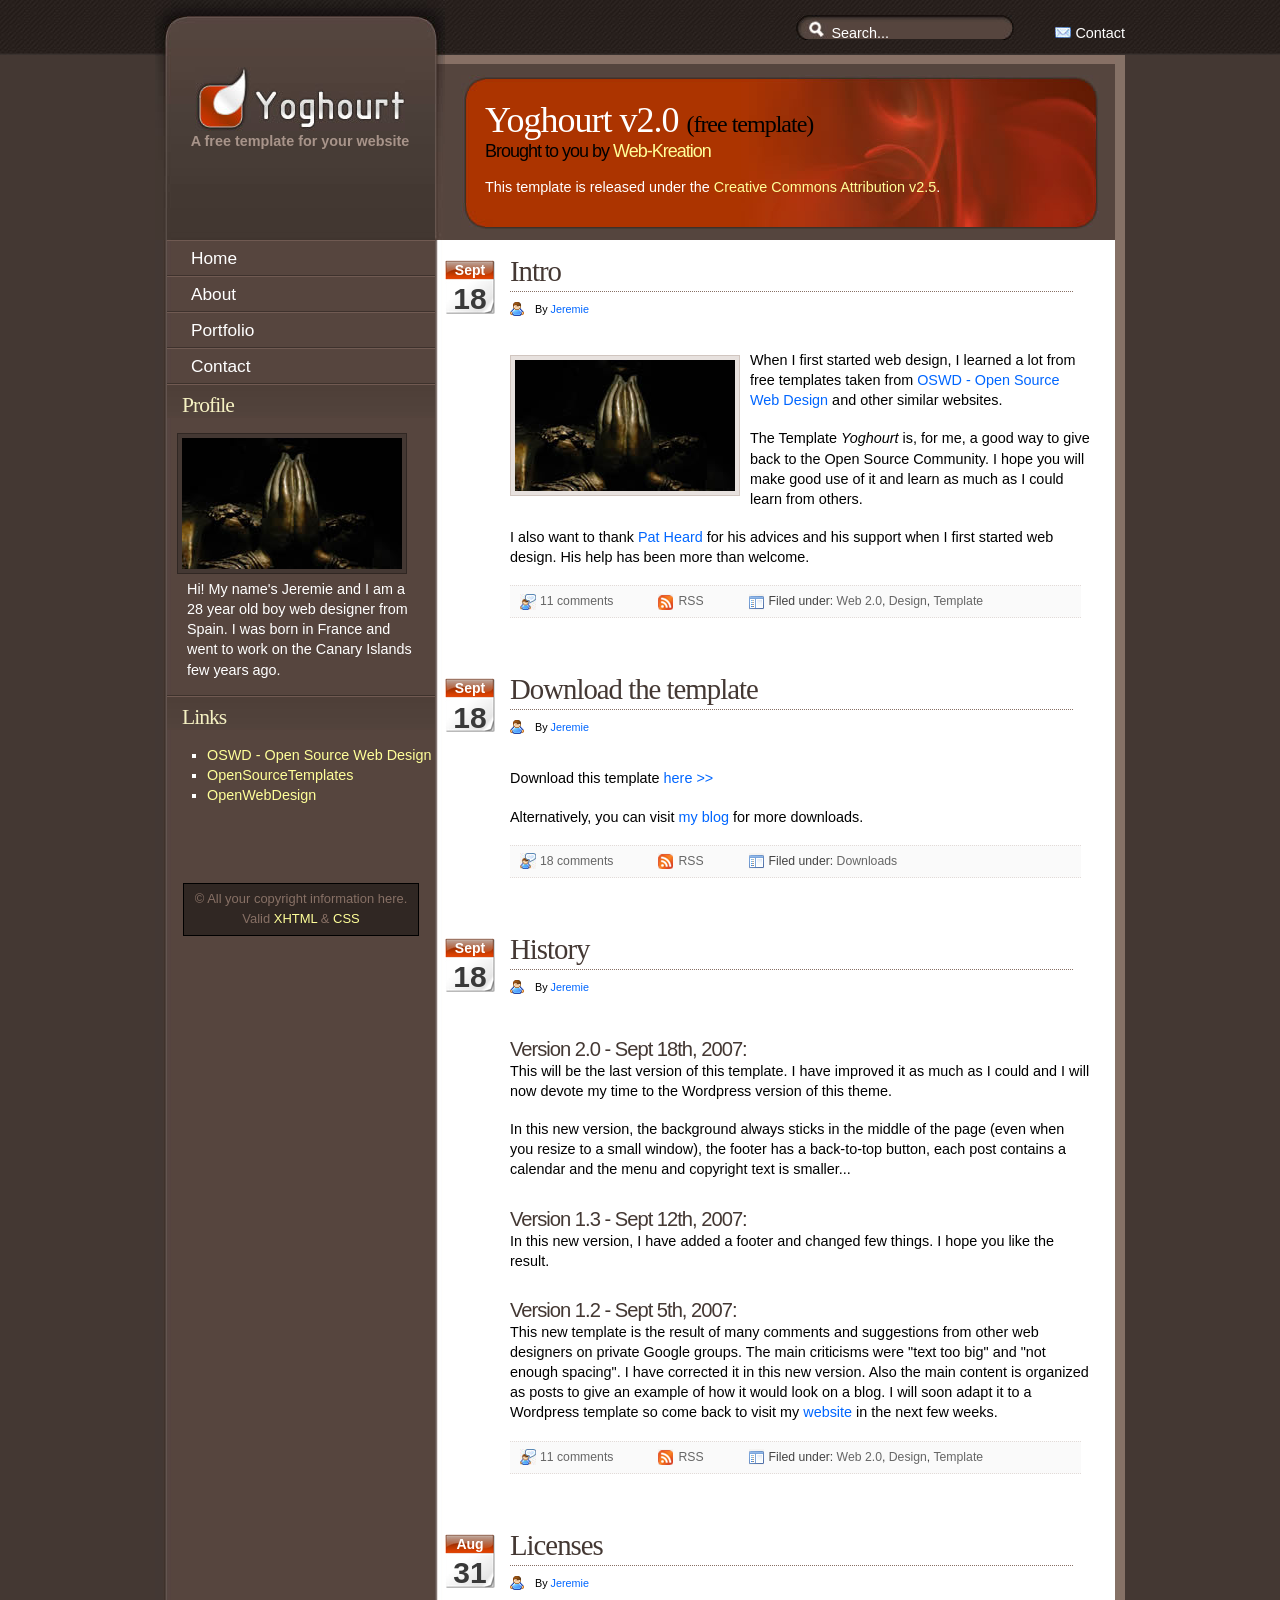
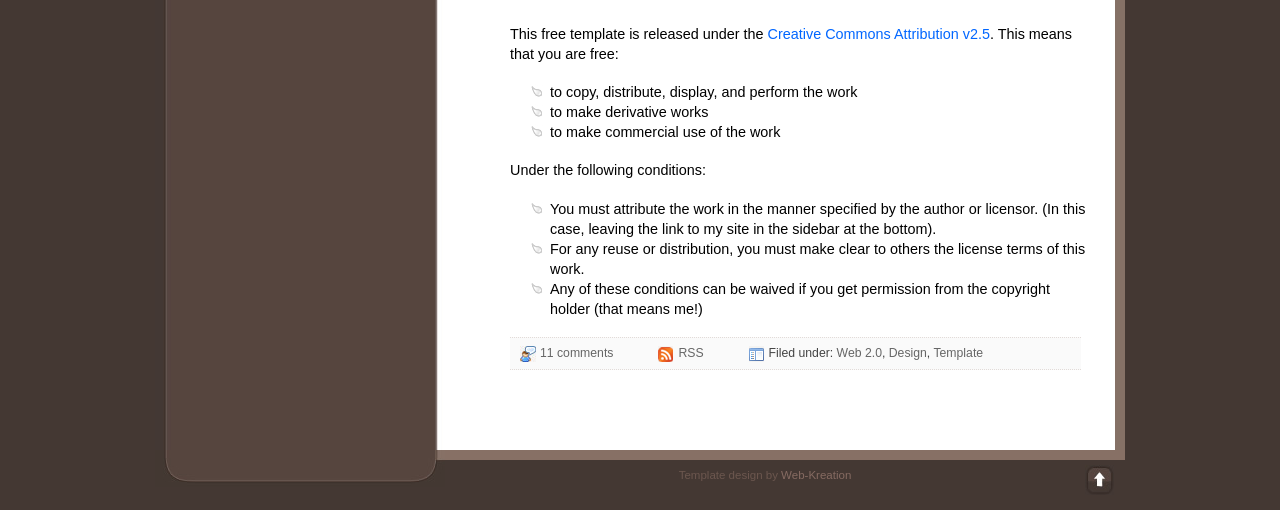
<file: apache2/htdocs/yoghourt/index.html>
<!DOCTYPE html PUBLIC "-//W3C//DTD XHTML 1.0 Transitional//EN" "http://www.w3.org/TR/xhtml1/DTD/xhtml1-transitional.dtd">
<html xmlns="http://www.w3.org/1999/xhtml">
<!--
 ____________________________________________________________
|                                                            |
|    DESIGN : Jeremie Tisseau { http://web-kreation.com }    |
|      DATE : 2007.08.31                                     |
| COPYRIGHT : Free use if this notice is left in place       |
|     EMAIL : webmaster@web-kreation.com                     |
|   VERSION : 2.0                                            |
|  DOWNLOAD : http://web-kreation.com/blog/?p=24             |
|____________________________________________________________|
-->

<head>
  <title>:::Yoghourt::: A free template</title>
  <meta http-equiv="content-type" content="text/html; charset=utf-8" />
  <meta name="author" content="web-kreation.com" />
  <meta name="keywords" content="Open Web Design, OWD, Free Web Template, Yoghourt, Web-Kreation" />
  <meta name="description" content="A free web template designed by Web-Kreation.com and released under the Creative Common Attribution v2.5." />
  <meta name="robots" content="index, follow, noarchive" />
  <meta name="googlebot" content="noarchive" />

  <!--The CSS-->
  <link href="css/stylesheet.css" rel="stylesheet" type="text/css" />

  <link rel="shortcut icon" href="favicon.ico" />


</head>
<body>
    <div id="container">
        <div id="wrapper">
            <div id="sidebar">

                <div id="sb_top">
                    <div class="sb_logo">
                      <!-- The logo - Change it to be your own -->
                      <a href="index.html" title="Home"><img src="images/logo.jpg" alt="Home" /></a>
                    </div>
                    <!-- ... and now the slogan: -->
                    <p>A free template for your website</p>
                </div>


                <div class="sb_content">

                  <!--##########-->
                  <!-- Start Menu -->
                  <ul id="navlist">
  		  			<li><a href="index.html">Home</a></li>
  		  			<li><a href="about.html">About</a></li>
  		  			<li><a href="portfolio.html">Portfolio</a></li>
  		  			<li><a class="noborder" href="contact.php">Contact</a></li>
  	  			  </ul> <!-- /Menu -->

                  <!-- Profile -->
                  <h2>Profile</h2>
                  <img src="images/budha.jpg" alt="Photo Example" />
                  <p>Hi! My name's Jeremie and I am a 28 year old boy web designer from Spain. I was born in France and went to work on the Canary Islands few years ago.</p>

                  <!-- links -->
                  <h2>Links</h2>
                  <ul>
                    <li><a href="http://oswd.org" target="_blank">OSWD - Open Source Web Design</a></li>
                    <li><a href="http://www.opensourcetemplates.org" target="_blank">OpenSourceTemplates</a></li>
                    <li><a href="http://www.openwebdesign.org" target="_blank">OpenWebDesign</a></li>
                  </ul>

                  <div class="copyright">
                    <p>&copy; All your copyright information here.</p>
                    <p>Valid <a href="http://validator.w3.org/check?uri=referer" title="validate XHTML">XHTML</a> &amp; <a href="http://jigsaw.w3.org/css-validator" title="validate CSS">CSS</a></p>
                  </div>

                </div> <!-- /sb_content -->
            </div> <!-- /sidebar -->


            <!-- Top -->
            <div id="header">
                   <input name="search" class="search" type="text" value="Search..." />
                   <a href="contact.php" name="Contact"><img src="images/contact.jpg"  alt="Contact" /> Contact</a>
            </div>


            <!-- Start main content -->
            <div id="content">
                <div id="intro">
                    <div class="intro_t">
                      <h1>Yoghourt v2.0 <span>(free template)</span></h1>
                      <h2>Brought to you by <a href="http://web-kreation.com">Web-Kreation</a></h2>
                      <p>This template is released under the <a href="http://creativecommons.org/licenses/by/2.5/" target="_blank" title="Creative Commons">Creative Commons Attribution v2.5</a>.</p>
                    </div>
                </div> <!-- /intro -->

                <div class="calendar">
					<p class="month">Sept</p>
					<p class="date">18</p>
				</div>

                <div class="post">
                    <h1>Intro</h1>
                    <p class="author">By <a href="http://web-kreation.com/about.html">Jeremie</a></p>
                    <p><img class="alignleft" src="images/budha.jpg"  alt="Photo Example" />When I first started web design, I learned a lot from free templates taken from <a href="http://oswd.org" target="_blank">OSWD - Open Source Web Design</a> and other similar websites.</p>
                    <p>The Template <em>Yoghourt</em> is, for me, a good way to give back to the Open Source Community. I hope you will make good use of it and learn as much as I could learn from others.</p>
                    <p>I also want to thank <a href="http://fullahead.org" target="_blank" title="Fullahead.org">Pat Heard</a> for his advices and his support when I first started web design. His help has been more than welcome. </p>

                    <div class="links">
                        <div class="comment">
                            <a href="#">11 comments</a>
                        </div>
                        <div class="feed">
                            <a href="#">RSS</a>
                        </div>
                        <div class="cat">
                            Filed under: <a href="#">Web 2.0</a>, <a href="#">Design</a>, <a href="#">Template</a>
                        </div>
                    </div> <!-- /links -->
                </div> <!-- /post -->



                <div class="calendar">
					<p class="month">Sept</p>
					<p class="date">18</p>
				</div>

                <div class="post">
                    <h1>Download the template</h1>
                    <p class="author">By <a href="http://web-kreation.com/about.html">Jeremie</a></p>
                    <p>Download this template <a href="http://web-kreation.com/blog/?p=24" title="Dowload Yoghourt" target="_blank">here >></a></p>
                    <p>Alternatively, you can visit <a href="http://web-kreation.com/blog" title="My blog">my blog</a> for more downloads.</p>

                    <div class="links">
                        <div class="comment">
                            <a href="#">18 comments</a>
                        </div>
                        <div class="feed">
                            <a href="#">RSS</a>
                        </div>
                        <div class="cat">
                            Filed under: <a href="#">Downloads</a>
                        </div>
                    </div> <!-- /links -->
                </div> <!-- /post -->


                <div class="calendar">
					<p class="month">Sept</p>
					<p class="date">18</p>
				</div>

                <div class="post">
                    <h1>History</h1>
                    <p class="author">By <a href="http://web-kreation.com/about.html">Jeremie</a></p>
                    <h2>Version 2.0 - Sept 18th, 2007:</h2>
                    <p>This will be the last version of this template. I have improved it as much as I could and I will now devote my time to the Wordpress version of this theme.</p>
                    <p>In this new version, the background always sticks in the middle of the page (even when you resize to a small window), the footer has a back-to-top button, each post contains a calendar and the menu and copyright text is smaller...</p>

                    <h2>Version 1.3 - Sept 12th, 2007:</h2>
                    <p>In this new version, I have added a footer and changed few things. I hope you like the result.</p>

                    <h2>Version 1.2 - Sept 5th, 2007:</h2>
                    <p>This new template is the result of many comments and suggestions from other web designers on private Google groups. The main criticisms were "text too big" and "not enough spacing". I have corrected it in this new version. Also the main content is organized as posts to give an example of how it would look on a blog. I will soon adapt it to a Wordpress template so come back to visit my <a href="http://web-kreation.com/blog/">website</a> in the next few weeks.</p>

                    <div class="links">
                        <div class="comment">
                            <a href="#">11 comments</a>
                        </div>
                        <div class="feed">
                            <a href="#">RSS</a>
                        </div>
                        <div class="cat">
                            Filed under: <a href="#">Web 2.0</a>, <a href="#">Design</a>, <a href="#">Template</a>
                        </div>
                    </div> <!-- /links -->
                </div> <!-- /post -->


                <div class="calendar">
					<p class="month">Aug</p>
					<p class="date">31</p>
				</div>

                <div class="post">
                    <h1>Licenses</h1>
                    <p class="author">By <a href="http://web-kreation.com/about.html">Jeremie</a></p>
                    <p>This free template is released under the <a href="http://creativecommons.org/licenses/by/2.5/" target="_blank" title="Creative Commons">Creative Commons Attribution v2.5</a>. This means that you are free:</p>
                    <ul>
                        <li>to copy, distribute, display, and perform the work</li>
                        <li>to make derivative works</li>
                        <li>to make commercial use of the work</li>
                    </ul>

                    <p>Under the following conditions:</p>
                    <ul>
                        <li>You must attribute the work in the manner specified by the author or licensor. (In this case, leaving the link to my site in the sidebar at the bottom).</li>
                        <li>For any reuse or distribution, you must make clear to others the license terms of this work.</li>
                        <li>Any of these conditions can be waived if you get permission from the copyright holder (that means me!)</li>
                    </ul>

                    <div class="links">
                        <div class="comment">
                            <a href="#">11 comments</a>
                        </div>
                        <div class="feed">
                            <a href="#">RSS</a>
                        </div>
                        <div class="cat">
                            Filed under: <a href="#">Web 2.0</a>, <a href="#">Design</a>, <a href="#">Template</a>
                        </div>
                    </div> <!-- /links -->
                </div> <!-- /post -->

            </div> <!-- /content -->

            <div id="footer">
                <div class="contentfoot">
                    <!-- Back to top button -->
                    <div class="backtotop"><a href="#container" title="Back to top">&nbsp;</a></div>

                    <!-- To use this template free you must keep the link below-->
                    Template design by <a href="http://web-kreation.com">Web-Kreation</a>
                </div> <!-- /contentfoot -->
            </div> <!-- /footer -->


        <br class="endOfSection" />
        </div> <!-- /wrapper -->

    </div> <!-- /container -->         

</body>
</html>
</file>
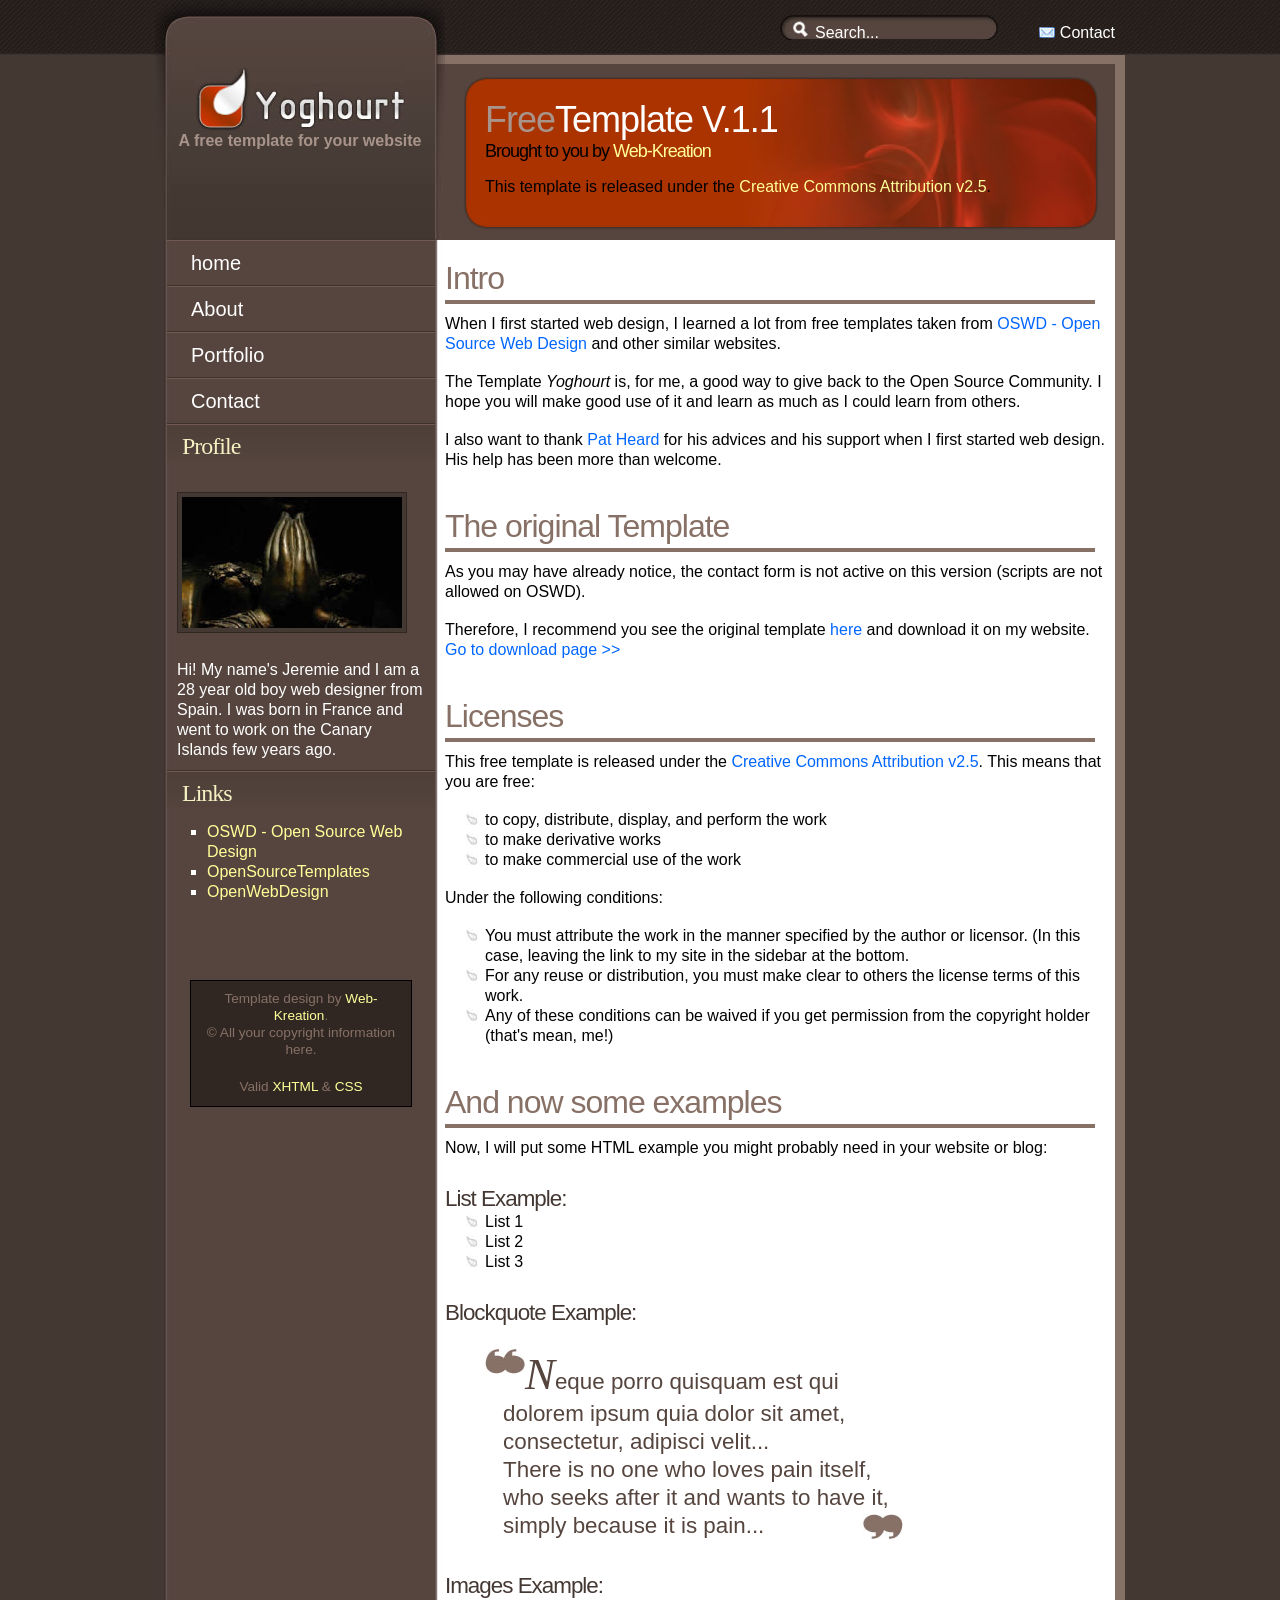
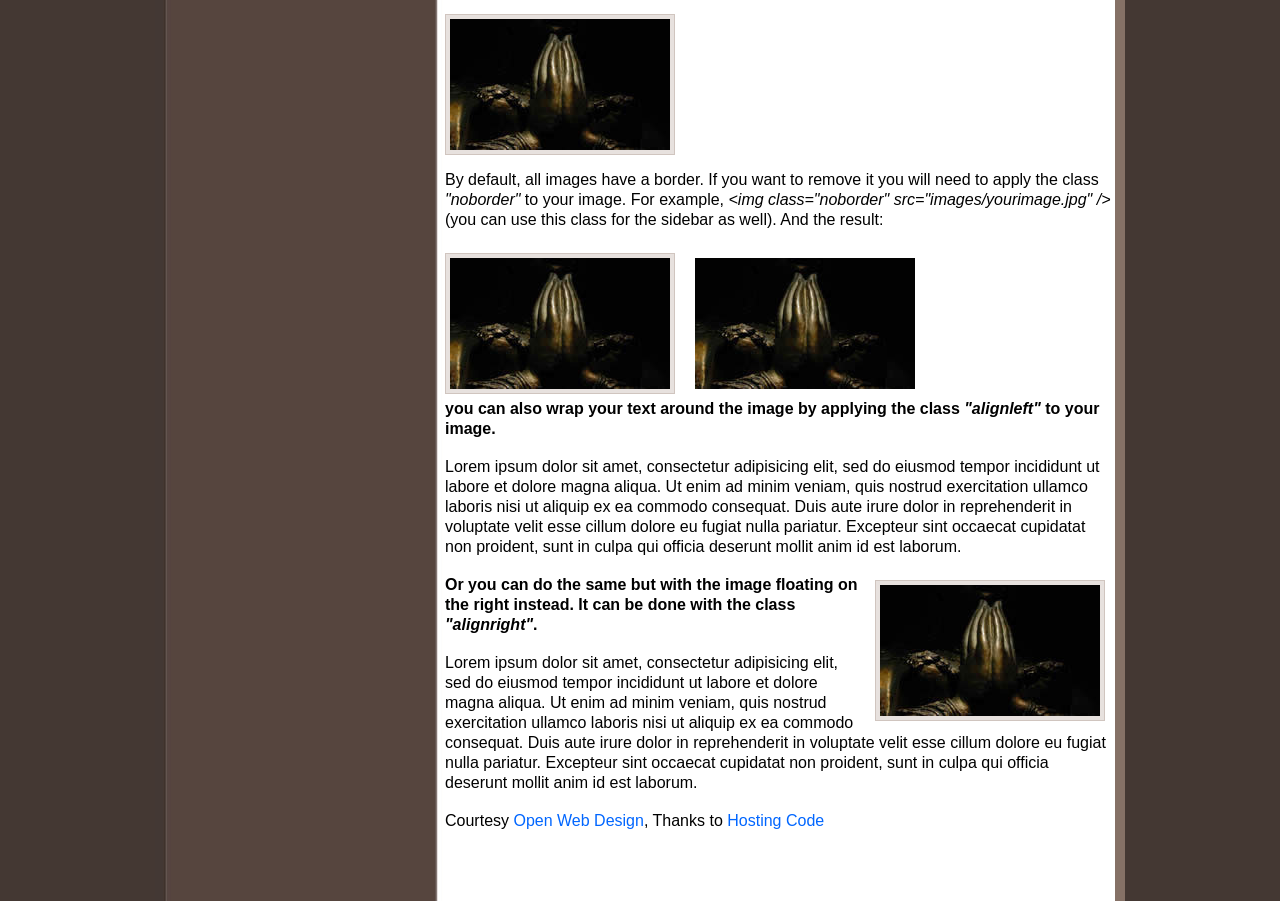
<file: apache2/htdocs/yoghourt_owsd/index.html>
<!DOCTYPE html PUBLIC "-//W3C//DTD XHTML 1.0 Transitional//EN" "http://www.w3.org/TR/xhtml1/DTD/xhtml1-transitional.dtd">
<html xmlns="http://www.w3.org/1999/xhtml">
<!--
 ____________________________________________________________
|                                                            |
|    DESIGN : Jeremie Tisseau { http://web-kreation.com }    |
|      DATE : 2007.08.31                                     |
| COPYRIGHT : Free use if this notice is left in place       |
|     EMAIL : webmaster@web-kreation.com                     |
|____________________________________________________________|

-->

<head>
  <title>:::Yoghurt::: A free template</title>
  <meta http-equiv="content-type" content="text/html; charset=utf-8" />
  <meta name="author" content="web-kreation.com" />
  <meta name="keywords" content="Open Web Design, OWD, Free Web Template, Yoghourt, Web-Kreation" />
  <meta name="description" content="A free web template designed by Web-Kreation.com and released under the Creative Common Attribution v2.5." />
  <meta name="robots" content="index, follow, noarchive" />
  <meta name="googlebot" content="noarchive" />

  <!--The CSS-->
  <link href="css/stylesheet.css" rel="stylesheet" type="text/css" /> 

</head>
<body>
    <div id="container">
        <div id="wrapper">
            <div id="sidebar">
                <div id="sb_top">
                    <div class="sb_logo">
                      <!-- The logo - Change it to be your own -->
                      <a href="index.html" title="Home"><img src="images/logo.jpg" alt="Home" /></a>
                    </div>
                    <!-- ... and now the slogan: -->
                    <p>A free template for your website</p>
                </div>

                <div class="sb_content">

                  <!--##########-->
                  <!-- Start Menu -->
                  <ul id="navlist">
  		  			<li><a href="index.html">home</a></li>
  		  			<li><a href="about.html">About</a></li>
  		  			<li><a href="portfolio.html">Portfolio</a></li>
  		  			<li><a class="noborder" href="contact.html">Contact</a></li>
  	  			  </ul> <!-- /Menu -->

                  <!-- Profile -->
                  <h2>Profile</h2>
                  <p><img src="images/budha.jpg" alt="Photo Example" /></p>
                  <p>Hi! My name's Jeremie and I am a 28 year old boy web designer from Spain. I was born in France and went to work on the Canary Islands few years ago.</p>

                  <!-- links -->
                  <h2>Links</h2>
                  <ul>
                    <li><a href="http://oswd.org" target="_blank">OSWD - Open Source Web Design</a></li>
                    <li><a href="http://www.opensourcetemplates.org" target="_blank">OpenSourceTemplates</a></li>
                    <li><a href="http://www.openwebdesign.org" target="_blank">OpenWebDesign</a></li>
                  </ul>

                  <div class="copyright">
                    <p>Template design by <a href="http://web-kreation.com">Web-Kreation</a>.<br />
&copy; All your copyright information here.</p>
                    <p>Valid <a href="http://validator.w3.org/check?uri=referer" title="validate XHTML">XHTML</a> &amp; <a href="http://jigsaw.w3.org/css-validator" title="validate CSS">CSS</a></p>
                  </div>

                </div> <!-- /sb_content -->
            </div> <!-- /sidebar -->


            <!-- Top -->
            <div id="header">
                   <input name="search" class="search" type="text" value="Search..." />
                   <a href="contact.php" name="Contact"><img src="images/contact.jpg"  alt="Contact" /> Contact</a>
            </div>


            <!-- Start main content -->
            <div id="content">
                <div id="intro">
                    <div class="intro_t">
                      <h1><span>Free</span>Template V.1.1</h1>
                      <h2>Brought to you by <a href="http://web-kreation.com">Web-Kreation</a></h2>
                      <p>This template is released under the <a href="http://creativecommons.org/licenses/by/2.5/" target="_blank" title="Creative Commons">Creative Commons Attribution v2.5</a>.</p>
                    </div>
                </div> <!-- /intro -->

                <h1>Intro</h1>
                <p>When I first started web design, I learned a lot from free templates taken from <a href="http://oswd.org" target="_blank">OSWD - Open Source Web Design</a> and other similar websites.</p>
                <p>The Template <em>Yoghourt</em> is, for me, a good way to give back to the Open Source Community. I hope you will make good use of it and learn as much as I could learn from others.</p>
                <p>I also want to thank <a href="http://fullahead.org" target="_blank" title="Fullahead.org">Pat Heard</a> for his advices and his support when I first started web design. His help has been more than welcome. </p>

                <h1>The original Template</h1>
                <p>As you may have already notice, the contact form is not active on this version (scripts are not allowed on OSWD).</p>
                <p>Therefore, I recommend you see the original template <a href="http://web-kreation.com/yoghourt" title="Yoghourt">here</a> and download it on my website. <a href="http://web-kreation.com/blog/?p=24" title="download">Go to download page >></a></p>

                <h1>Licenses</h1>
                <p>This free template is released under the <a href="http://creativecommons.org/licenses/by/2.5/" target="_blank" title="Creative Commons">Creative Commons Attribution v2.5</a>. This means that you are free:</p>
                <ul>
                    <li>to copy, distribute, display, and perform the work</li>
                    <li>to make derivative works</li>
                    <li>to make commercial use of the work</li>
                </ul>

                <p>Under the following conditions:</p>
                <ul>
                    <li>You must attribute the work in the manner specified by the author or licensor. (In this case, leaving the link to my site in the sidebar at the bottom.</li>
                    <li>For any reuse or distribution, you must make clear to others the license terms of this work.</li>
                    <li>Any of these conditions can be waived if you get permission from the copyright holder (that's mean, me!)</li>
                </ul>

                <h1>And now some examples</h1>
                <p>Now, I will put some HTML example you might probably need in your website or blog:</p>
                <h2>List Example:</h2>
                <ul>
                    <li>List 1</li>
                    <li>List 2</li>
                    <li>List 3</li>
                </ul>
                <h2>Blockquote Example:</h2>
                  <blockquote>
                  Neque porro quisquam est qui dolorem ipsum quia dolor sit amet, consectetur, adipisci velit...<br />
There is no one who loves pain itself, who seeks after it and wants to have it, simply because it is pain...
                  </blockquote>

                <h2>Images Example:</h2>
                    <img src="images/budha.jpg" alt="Photo Example" />
                    <p>By default, all images have a border. If you want to remove it you will need to apply the class <em>"noborder"</em> to your image. For example, <em>&lt;img class="noborder" src="images/yourimage.jpg" /&gt;</em> (you can use this class for the sidebar as well). And the result:</p>
                    <img class="noborder" src="images/budha.jpg"  alt="Photo Example" />

                    <img class="alignleft" src="images/budha.jpg"  alt="Photo Example" />
                    <p><b>you can also wrap your text around the image by applying the class <em>"alignleft"</em> to your image.</b></p>
                    <p>Lorem ipsum dolor sit amet, consectetur adipisicing elit, sed do eiusmod tempor incididunt ut labore et dolore magna aliqua. Ut enim ad minim veniam, quis nostrud exercitation ullamco laboris nisi ut aliquip ex ea commodo consequat. Duis aute irure dolor in reprehenderit in voluptate velit esse cillum dolore eu fugiat nulla pariatur. Excepteur sint occaecat cupidatat non proident, sunt in culpa qui officia deserunt mollit anim id est laborum. </p>
                    <img class="alignright" src="images/budha.jpg" alt="Photo Example" />
                    <p><b>Or you can do the same but with the image floating on the right instead. It can be done with the class <em>"alignright"</em>.</b></p>
                    <p>Lorem ipsum dolor sit amet, consectetur adipisicing elit, sed do eiusmod tempor incididunt ut labore et dolore magna aliqua. Ut enim ad minim veniam, quis nostrud exercitation ullamco laboris nisi ut aliquip ex ea commodo consequat. Duis aute irure dolor in reprehenderit in voluptate velit esse cillum dolore eu fugiat nulla pariatur. Excepteur sint occaecat cupidatat non proident, sunt in culpa qui officia deserunt mollit anim id est laborum. </p>

  Courtesy <a href="http://www.openwebdesign.org" target="_blank">Open Web Design</a>, Thanks to <a href="http://www.lessnau.com/2009/09/godaddy-hosting-code/" target="_blank">Hosting Code</a></div> <!-- /content -->

        </div> <!-- /wrapper -->
        <div class="clear">&nbsp;</div> <!-- Important! Fix the problem of height in Firefox -->
    </div> <!-- /Container -->


</body>
</html>
</file>
<file: apache2/htdocs/yoghourt/css/stylesheet.css>
/*
 ____________________________________________________________
|                                                            |
|    DESIGN : Jeremie Tisseau { http://web-kreation.com }    |
|      DATE : 2007.08.31                                     |
| COPYRIGHT : Free use if this notice is left in place       |
|     EMAIL : webmaster@web-kreation.com                     |
|   VERSION : 1.3                                            |
|  DOWNLOAD : http://web-kreation.com/blog/?p=24             |
|____________________________________________________________|

*/
html, body {border: 0; margin: 0; padding: 0;}

body {
  font: 90%/1 arial, helvetica, sans-serif;
  line-height: 140%;
  background: #443833;
  width: 100%;
  min-width: 970px;
}
/***** Common Formatting *****/

h1, h2, h3, h4, h5, h6 {
  margin: 0;
  padding: 0;
  font-weight: normal;
}

h1 {
  width: 97%;
  clear: both;
  margin-top: 0;
  margin-bottom: 10px;
  padding-bottom: 3px;
  letter-spacing: -1px;
  font: 2em Georgia, "Times New Roman", Times, serif;
  color: #443833;
  background-color: transparent;
  border-bottom: 1px dotted #877065;
}

h2 {
  padding: 10px 0 0 0;
  color: #443833;
  background-color: transparent;
  font-size: 110%;
  letter-spacing: -1px;
  font: 1.4em arial, helvetica, sans-serif;
}

h3 {
  font: 1em arial, helvetica, sans-serif;
  font-weight: bold;
}

p, ul, ol {margin: 0; padding: 0 0 18px 0;}

p.notfound{padding: 15px 0 100px;}

ul, ol {list-style: none; padding: 0 0 18px 40px;}

blockquote {
  font: italic 1.2em Georgia, "Times New Roman", Times, serif;
  line-height: 1.2em;
  font-style: italic;
  color: #9A8074;
  background-color: transparent;
  width: 400px;
  background: url(../images/close-quote.jpg) no-repeat right bottom;
  padding-left: 18px;
  text-indent: -18px;
  padding-bottom: 10px;
}

blockquote:first-letter {
  background: url(../images/open-quote.jpg) no-repeat left top;
  padding-left: 60px;
  font: italic 2em Georgia, "Times New Roman", Times, serif;
}

code {
  display: block;
  width: 80%;
  background-color: #F5F4F3;
  border: #E2DBD8 1px solid;
  color: #666666;
  padding: 3px 5px;
  margin: 10px 0;
}

small {font-size: 0.85em;}

img {border: 0;}

sup {
  position: relative;
  bottom: 0.3em;
  vertical-align: baseline;
}

sub {
  position: relative;
  bottom: -0.2em;
  vertical-align: baseline;
}

acronym, abbr {
  cursor: help;
  letter-spacing: 1px;
  border-bottom: 1px dashed;
}

hr {
  border: 1px solid #E7E1DE;
  margin: 15px 0;
}
/***** Links *****/

a {text-decoration: none; color: #0066FF;}

a:hover {text-decoration: none; color: #3399FF;}

a img {
  border: none;/*remove border for linked images*/
}
/***** Tables *****/

table {border: 0; margin: 0 0 18px 0; padding: 0;}

table tr td {padding: 2px;}
/***** Global Classes *****/

.clear {clear: both;}

.alignleft {float: left;}

.alignright {float: right;}

.text-left {text-align: left;}

.text-right {text-align: right;}

.text-center {text-align: center;}

.text-justify {text-align: justify;}

.bold {font-weight: bold;}

.italic {font-style: italic;}

.underline {border-bottom: 1px solid;}

.highlight {background: #ffc;}

.img-left {float: left; margin: 4px 10px 4px 0;}

.img-right {float: right; margin: 4px 0 4px 10px;}

.nopadding {padding: 0;}

.noindent {margin-left: 0; padding-left: 0;}

.nobullet {list-style: none; list-style-image: none;}

.noborder {border: none;}
/***** Main Layout ****/

#container {
  background: url(../images/bg_top.jpg) repeat-x top left;
  width: 100%;
  height: 100%;
}

#wrapper {
  width: 970px;
  background: url(../images/bg.jpg) repeat-y top left;
  text-align: center;/* IE fix to center the page */
  margin: 0 auto;/* center the page in Firefox */
}

.endOfSection {
  clear: both;
  width: 100%;
  height: 0;
  line-height: 0;
  font-size: 0;
  padding: 0;
  margin: 0;
  border: 0;
}
/**** Sidebar ****/

#sidebar {
  display: block;
  float: left;
  width: 290px;
  text-align: left;
  color: white;
}

#sidebar #sb_top {
  width: 290px;
  height: 240px;
  background: url(../images/sb_top.jpg) no-repeat left top;
  color: #A8948A;
  font-weight: bold;
  text-align: center;
  cursor: pointer;
}

#sidebar .sb_logo {padding-top: 67px;}

#sidebar .sb_content {
  text-align: left;
  padding-left: 12px;
  width: 268px;
}

#sidebar .sb_content h2 {
  color: #F5F1C2;
  background: url(../images/bg_h2.jpg) repeat-x;
  width: 253px;
  padding-left: 15px;
  padding-top: 10px;
  margin-bottom: 15px;
  font: 1.5em Georgia, "Times New Roman", Times, serif;
}

#sidebar .sb_content p {padding: 5px 20px 15px 20px;}

#sidebar .sb_content ul {
  list-style-type: square;
}
/*links*/

#sidebar .sb_content a {color: #FFFF99;}

#sidebar .sb_content a:hover {
  color: #FFFF99;
  border-bottom: 1px dotted #FFFF99;
}

#sidebar .sb_content img {
  border: 1px solid #302723;
  padding: 4px;
  background-color: #443833;
  Margin: 0;
  margin-left: 10px;
}

#sidebar .sb_content img.noborder {
  border: none;
  padding: 0;
  background-color: transparent;
  Margin: 0;
  margin-left: 10px;
}
/**** Main Menu ****/

#sidebar #navlist {
  margin: 0;/*removes indent IE and Opera*/
  padding: 0;/*removes indent Mozilla and NN7*/
  list-style-type: none;/*turns off display of bullet*/
  width: 268px;
}

#sidebar #navlist a {
  display: block;
  height: 30px;
  padding: 2px 2px 2px 24px;
  border: none;
  border-top: 1px solid #705A52;
  border-bottom: 1px solid #3E322D;
  background-color: transparent;
  color: white;
  font-size: 120%;
  line-height: 30px;/* this value must match the height in order to center vertically the text*/
  text-decoration: none;
}

#sidebar #navlist a:hover {
  color: #877065;
  background-color: #443833;
}

#sidebar #navlist a.noborder {
  border-bottom: none;
}
/*Copyright*/

#sidebar .copyright {
  display: block;
  margin: 60px auto 40px auto;
  padding: 5px 7px;
  width: 220px;
  text-align: center;
  background-color: #302723;
  border: 1px solid black;
  color: #877065;
  font-size: 90%;
}

#sidebar .copyright p {padding: 0;}

#sidebar .copyright a {color: #FFFF99;}

#sidebar .copyright a:hover {
  color: #FFFF99;
  border-bottom: 1px dotted #FFFF99;
}
/**** Header ****/

#header {
  background: url(../images/bg_top.jpg) repeat-x top left;
  display: block;
  float: left;
  clear: right;
  width: 680px;
  height: 40px;
  padding-top: 15px;
  color: white;
  text-align: right;
}

#header a {color: white;}

#header a:hover {
  border-bottom: 1px dotted white;
}
/**** Content ****/

#content {
  display: block;
  float: left;
  width: 670px;
  border-top: #877065 9px solid;
  text-align: left;
  margin: 0;
  margin-bottom: 40px;
  padding: 0;
}

#content ul li {list-style: url(../images/bullet.jpg);}

#content img {
  border: 1px solid #D0C5BF;
  padding: 4px;
  background-color: #E7E1DE;
  Margin: 15px 0;
}

#content img.alignleft {
  display: block;
  float: left;
  clear: none;
  margin: 5px 10px 0 0;
}

#content img.alignright {
  float: right;
  margin: 5px 0 0 10px;
}

#content img.noborder {
  border: none;
  background-color: transparent;
  padding: 0;
  margin: 10px;
}

#content #intro {
  background: #55453E url(../images/intro.jpg) no-repeat center;
  width: 100%;
  height: 176px;
  color: white;
}

#content .intro_t {
  width: 90%;
  margin-left: 40px;
  color: white;
}

#content #intro h1 {
  margin: 0;
  color: white;
  font-size: 36px;
  border: none;
  padding: 35px 0 0 0;
}

#content #intro h1 span {color: black; font-size: 24px;}

#content #intro h1 .editsection {
  font-size: 12px;
  margin-left: 15px;
  color: white;
}

#content #intro h2 {
  margin: 0;
  padding: 0 0 15px 0;
  color: black;
  font-size: 18px;
}

#content #intro p {padding: 0;}
/*links*/

#content #intro a, #introduction a {color: #FFFF99;}

#content #intro a:hover, #introduction a:hover {
  color: #FFFF99;
  border-bottom: 1px dotted #FFFF99;
}

#content #introduction {
  background-color: #55453E;
  height: 176px;
  color: white;
  margin-bottom: 25px;
  padding: 0 20px;
}

#content #introduction h1 {
  margin: 0;
  padding-top: 15px;
  margin-bottom: 25px;
  font-size: 250%;
  border-bottom: 4px solid #877065;
  color: #877064;
}
/*links*/

#content #intro a, #introduction a {color: #FFFF99;}

#content #intro a:hover, #introduction a:hover {
  color: #FFFF99;
  border-bottom: 1px dotted #FFFF99;
}
/* main content */
#content #main {
  display: block;
  margin: 15px 20px;
}

/* Calendar */

#content .calendar {
  Float: left;
  clear: left;
  background: url(../images/calendar.jpg) no-repeat left top;
  width: 50px;
  height: 55px;
  margin-top: 20px;
}

#content .calendar .month {
  display: block;
  clear: both;
  text-align: center;
  font-size: 14px;
  color: white;
  font-weight: bold;
  margin-bottom: 0;
}

#content .calendar .date {
  display: block;
  clear: left;
  text-align: center;
  font-size: 30px;
  color: #393939;
  font-weight: bold;
  margin-bottom: 0;
  line-height: 1px;
}
/* main content */

#content .post {
  display: block;
  float: left;
  width: 580px;
  margin: 15px 0 40px;
  padding: 0 15px;
}

#content .post .author {
  font-size: 75%;
  display: block;
  height: 15px;
  line-height: 15px;
  clear: both;
  margin-bottom: 15px;
  background: url(../images/author.jpg) no-repeat left top;
  padding-left: 25px;
}
/* the links at the bottom of each posts */

#content .post .links {
  display: block;
  width: 95%;
  height: 25px;
  background-color: #FAFAFA;
  border-top: #E2DBD8 1px dotted;
  border-bottom: #E2DBD8 1px dotted;
  color: #444444;
  padding: 3px 10px;
  line-height: 25px;
  font-size: 85%;
}

#content .post .links a {
  text-decoration: none;
  color: #666666;
}

#content .post .links a:hover {
  color: #666666;
  border-bottom: dotted 1px #666666;
}

#content .post .links .comment {
  display: block;
  float: left;
  background: url(../images/comment.jpg) no-repeat left center;
  padding-left: 20px;
  margin-right: 45px;
}

#content .post .links .feed {
  display: block;
  float: left;
  background: url(../images/feed.jpg) no-repeat left center;
  padding-left: 20px;
  margin-right: 45px;
}

#content .post .links .cat {
  display: block;
  float: left;
  background: url(../images/categories.jpg) no-repeat left center;
  padding-left: 20px;
}
/***** Footer *****/

#footer {
  display: block;
  float: left;
  clear: both;
  width: 100%;
  height: 60px;
  font-size: 80%;
  color: #6C574F;
  background: #443833 url(../images/sb_bottom.jpg) no-repeat left top;
}

#footer .contentfoot {
  display: block;
  float: right;
  width: 680px;
  height: 30px;
  padding: 5px 0;
  border-top: #877065 10px solid;
}

#footer a {color: #866B62;}

#footer a:hover {border-bottom: 1px dotted #866B62;}

#footer .backtotop {
  background: url(../images/backtotop.jpg) no-repeat left top;
  float: right;
  clear: right;
  width: 30px;
  height: 30px;
  margin-right: 10px;
  cursor: pointer;
}
/**** Form Layout ****/

form {margin: 0; padding: 0; display: inline;}

input, textarea, select {
  font: 1em arial, helvetica, sans-serif;
  background-color: #877065;
  border: 1px solid #443833;
  line-height: 1.25em;
  padding: 0 0 0 2px;
}

input:focus, textarea:focus, select:focus {
  border: 1px solid #55453E;
  background-color: #BDADA6;
}

label {cursor: pointer;}

.errormsg {
  display: block;
  width: 90%;
  color: #FFFFFF;
  font-weight: bold;
  background: #FF9D9D url(../images/stop.gif) no-repeat 10px center;
  padding: 3px 10px 3px 40px;
  margin: 10px 0;
  border-top: 2px solid #FF0000;
  border-bottom: 2px solid #FF0000;
}

input.button {
  background: url(../images/button.jpg) repeat-x center;
  color: white;
  padding: 0 7px;
  height: 23px;
  border: 1px solid #302723;
}
/*Search input*/

input.search {
  background: url(../images/search.jpg) no-repeat;
  border: none;
  width: 220px;
  height: 25px;
  padding-left: 35px;
  padding-top: 5px;
  color: white;
}
</file>
<file: apache2/htdocs/yoghourt_owsd/css/stylesheet.css>
/* import rules */
/*
 ____________________________________________________________
|                                                            |
|    DESIGN : Jeremie Tisseau { http://web-kreation.com }    |
|      DATE : 2007.08.31                                     |
| COPYRIGHT : Free use if this notice is left in place       |
|     EMAIL : webmaster@web-kreation.com                     |
|____________________________________________________________|

*/

@import url("layout.css");
@import url("form.css");

html, body {
  border: 0;
  margin: 0;
  padding: 0;
}

body {
  font: 100%/1.25 arial, helvetica, sans-serif;
  background: #443833 url(../images/bg.jpg) repeat-y top center;
  width: 100%;
  min-width: 970px;
}
/***** Common Formatting *****/

h1, h2, h3, h4, h5, h6 {
  margin: 0;
  padding: 0;
  font-weight: normal;
}

h1 {
  width: 97%;
  clear: both;
  margin-top: 20px;
  margin-bottom: 10px;
  padding-bottom: 3px;
  letter-spacing: -1px;
  font: 2em arial, helvetica, sans-serif;
  color: #877065;
  background-color: transparent;
  border-bottom: 4px solid #877065;
}

h2 {
  padding: 10px 0 0 0;
  color:  #443833;
  background-color: transparent;
  font-size: 110%;
  letter-spacing: -1px;
  font: 1.4em arial, helvetica, sans-serif;
}

h3 {
  font: 1em arial, helvetica, sans-serif;
  font-weight: bold;
}

p, ul, ol {
  margin: 0;
  padding: 0 0 18px 0;
}

ul, ol {
  list-style: none;
  padding: 0 0 18px 40px;
}

blockquote {
  font-size: 1.4em;
  color: #55453E;
  background-color: transparent;
  width: 400px;
  background: url(../images/close-quote.jpg) no-repeat right bottom;
  padding-left: 18px;
  text-indent: -18px;
}

blockquote:first-letter {
  background: url(../images/open-quote.jpg) no-repeat left top;
  padding-left: 40px;
  font: italic 2em Georgia, "Times New Roman", Times, serif;
}


small {
  font-size: 0.85em;
}

img {
  border: 0;
}

sup {
  position: relative;
  bottom: 0.3em;
  vertical-align: baseline;
}

sub {
  position: relative;
  bottom: -0.2em;
  vertical-align: baseline;
}

acronym, abbr {
  cursor: help;
  letter-spacing: 1px;
  border-bottom: 1px dashed;
}
/***** Links *****/

a {
  text-decoration: none;
  color: #0066FF;
}

a:hover {
  text-decoration: none;
  color: #3399FF;
}

a img {
  border: none;/*remove border for linked images*/
}
/***** Tables *****/

table {
  border: 0;
  margin: 0 0 18px 0;
  padding: 0;
}

table tr td {
  padding: 2px;
}

/***** Global Classes *****/

.clear         { clear:both; }

.float-left    { float:left; }
.float-right   { float:right; }

.text-left     { text-align:left; }
.text-right    { text-align:right; }
.text-center   { text-align:center; }
.text-justify  { text-align:justify; }

.bold          { font-weight:bold; }
.italic        { font-style:italic; }
.underline     { border-bottom:1px solid; }
.highlight     { background:#ffc; }

.wrap          { width:960px;margin:0 auto; }

.img-left      { float:left;margin:4px 10px 4px 0; }
.img-right     { float:right;margin:4px 0 4px 10px; }

.nopadding     { padding:0; }
.noindent      { margin-left:0;padding-left:0; }
.nobullet      { list-style:none;list-style-image:none; }
.noborder      { border: none; }
</file>
